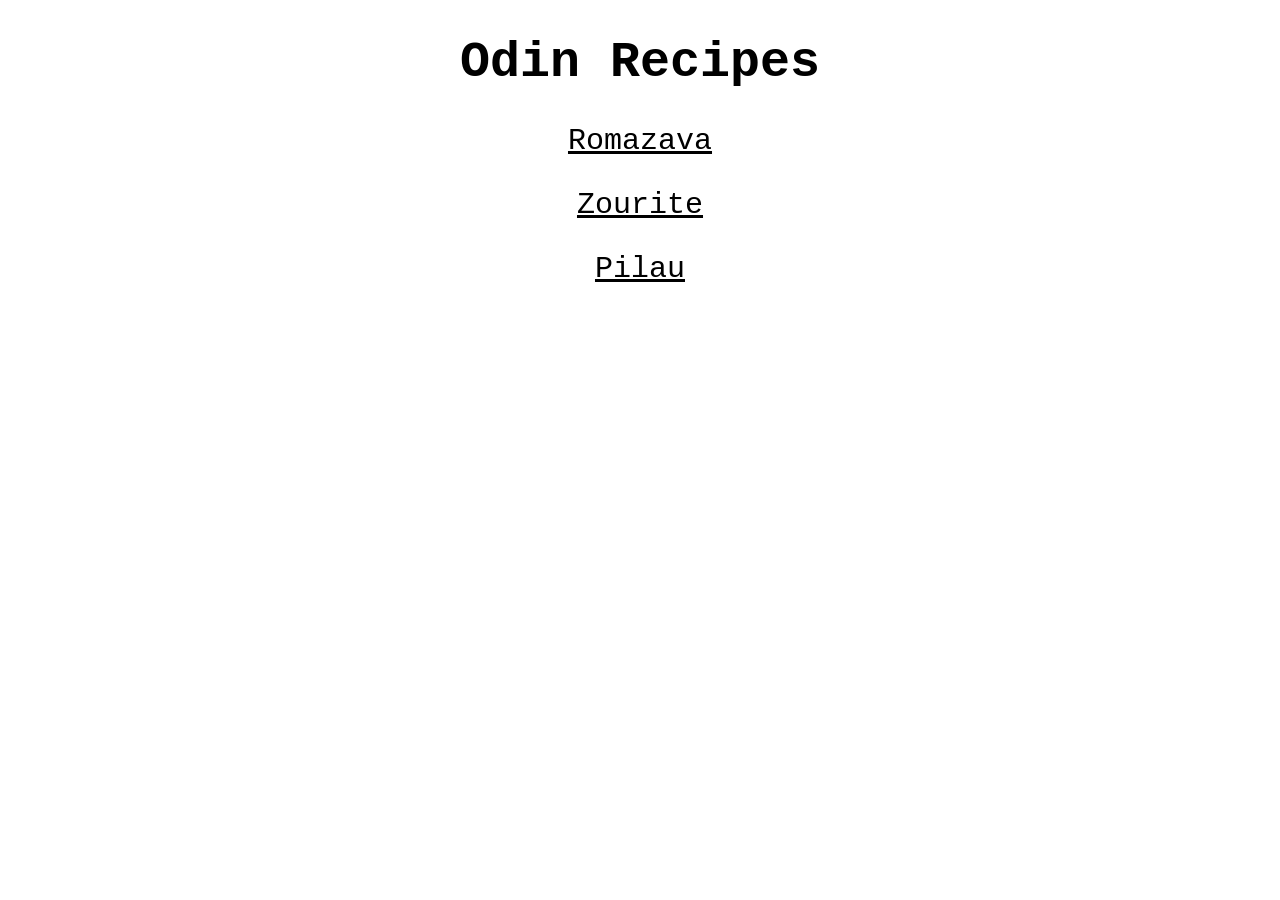
<file: index.html>
<!DOCTYPE html>

<html lang="en">

    <head>
        <meta charset="UTF-8">
        <title>Odin Recipes</title>
        <link rel="stylesheet" href="style.css">
    </head>
    
    <body>
        <h1>Odin Recipes</h1>

        <p><a href="recipes/romazava/romazava.html">Romazava</a></p>
        <p><a href="recipes/zourite/zourite.html">Zourite</a></p>
        <p><a href="recipes/pilau/pilau.html">Pilau</a></p>        
    </body>

</html>
</file>
<file: style.css>
* {
    text-align: center;
    color: black;
    font-family:'Courier New', sans-serif;
}

p {
    font-size: 30px;
}

h1{
    font-size: 50px;
}
</file>
